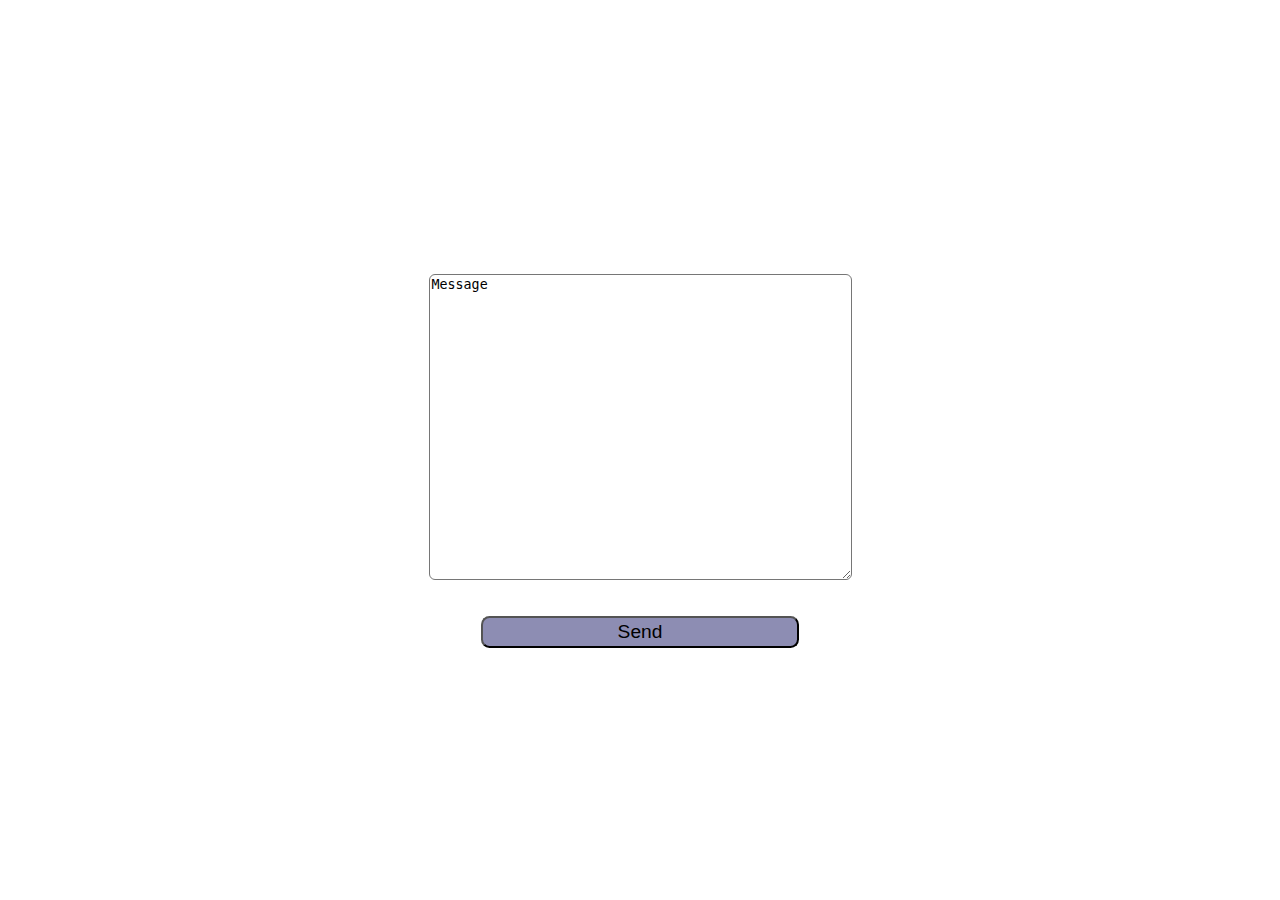
<file: message.html>
<!DOCTYPE html>
<html lang="en">
<head>
    <meta charset="UTF-8">
    <meta name="viewport" content="width=device-width, initial-scale=1.0">
    <title>Text me hello page</title>
</head>

<style>

    body{
        background-image: url("https://img.rawpixel.com/s3fs-private/rawpixel_images/website_content/rm378-09-x.jpg?w=800&dpr=1&fit=default&crop=default&q=65&vib=3&con=3&usm=15&bg=F4F4F3&ixlib=js-2.2.1&s=dc095aeb8ad2929b3b13b7ba25fa42ff");
        display:flex;
        justify-content:center;
        flex-wrap:wrap;
        align-content:center;
    }

    .container{
      display: flex;
      flex-direction: column;
      justify-content: center;
      align-items: center;
      text-align:center;
      padding:4rem;
    }

    .container h3{
        color:white;
        font-size:4rem;
    }

    textarea{
        border-radius:6px;
    }
    #btn{
        width:60%;
        padding:0.2rem;
        background-color: rgb(141, 141, 179);
        font-size: 1.2rem;
        border-radius:8.5px;
    }

    @media (max-width:434px)  {
        textarea {
            height: auto!important;
            width: 46vh;
        }
        .container h3{
            font-size:medium;
        }
    }
</style>
<body>
    <div class="container">
        <h3>Text Me Something</h3>
        <textarea cols="50" rows="20" id="msg">Message</textarea><br><br>
        <button id="btn">Send</button>
    </div>
</body>
</html>
</file>
